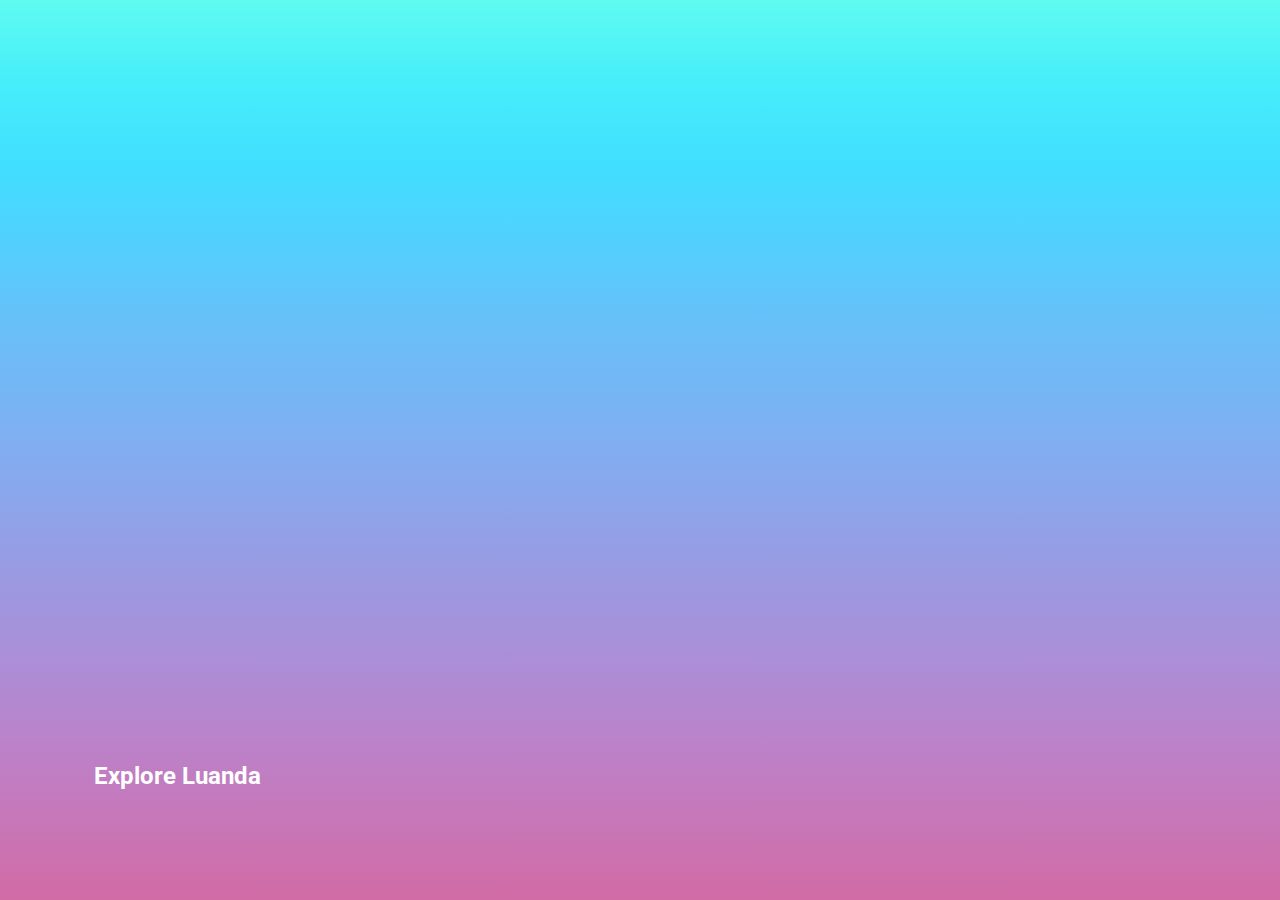
<file: day_1/index.html>
<!DOCTYPE html>
<html lang="PT-pt">
<head>
    <meta charset="UTF-8">
    <meta http-equiv="X-UA-Compatible" content="IE=edge">
    <meta name="viewport" content="width=device-width, initial-scale=1.0">
    <link rel="stylesheet" href="style.css">
    <title>Expandindo o Cartão</title>
</head>
<body>

    <div class="container">
        <div class="panel active" style="background-image: url('https://images.unsplash.com/photo-1586430997936-03e767ec64e2?ixid=MnwxMjA3fDB8MHxwaG90by1wYWdlfHx8fGVufDB8fHx8&ixlib=rb-1.2.1&auto=format&fit=crop&w=2000&q=80');">
             <h3>Explore Luanda</h3>
        </div>
      
        <div class="panel " style="background-image: url('https://images.unsplash.com/photo-1613924000714-0ac8b482b413?ixid=MnwxMjA3fDB8MHxwaG90by1wYWdlfHx8fGVufDB8fHx8&ixlib=rb-1.2.1&auto=format&fit=crop&w=675&q=800');">
            <h3>Explore Benguela</h3>
        </div>

        <div class="panel " style="background-image: url('https://images.unsplash.com/photo-1551523577-51f7c17957cc?ixlib=rb-1.2.1&ixid=MnwxMjA3fDB8MHxwaG90by1wYWdlfHx8fGVufDB8fHx8&auto=format&fit=crop&w=700&q=80');">
            <h3>Explore Maputo</h3>
        </div>
        
        <div class="panel " style="background-image: url('https://images.unsplash.com/photo-1477075543404-9d0a72bbccbe?ixid=MnwxMjA3fDB8MHxwaG90by1wYWdlfHx8fGVufDB8fHx8&ixlib=rb-1.2.1&auto=format&fit=crop&w=634&q=80');">
            <h3>Explore Johannesburg</h3>
        </div>

        <div class="panel " style="background-image: url('https://images.unsplash.com/photo-1584563504248-3ea8a2983b28?ixid=MnwxMjA3fDB8MHxwaG90by1wYWdlfHx8fGVufDB8fHx8&ixlib=rb-1.2.1&auto=format&fit=crop&w=635&q=80');">
            <h3>Explore Windhok</h3>
        </div>

       

    </div>
    
   <script src="script.js"></script> 
</body>
</html>
</file>
<file: day_1/style.css>
@import url('https://fonts.googleapis.com/css2?family=Roboto:ital,wght@1,300&display=swap');

* {
    box-sizing: border-box;
}

body {
    background-image: linear-gradient(to top, #d16ba5, #c777b9, #ba83ca, #aa8fd8, #9a9ae1, #8aa7ec, #79b3f4, #69bff8, #52cffe, #41dfff, #46eefa, #5ffbf1);
    font-family: 'Roboto', sans-serif;
    display: flex;
    align-items: center;
    justify-content: center;
    height: 100vh;
    overflow: hidden;
    margin: 0;
}

.container {
    display: flex;
    width: 90vw;

}

.panel {
    background-size: cover;
    background-position: center;
    background-repeat: no-repeat;
    height: 80vh;
    border-radius: 50px;
    color:white;
    cursor: pointer;
    flex: 0.5;
    margin: 10px;
    position: relative;
    transition: all 700ms ease-in;

}

.panel h3 {
    font-size: 24px;
    position: absolute;
    bottom: 20px;
    left: 20px;
    margin: 0;
    opacity: 0;
}

.panel.active{
   
    flex: 5;
}

.panel.active h3 {
    opacity: 1;
    transition: opacity 0.3s ease-in 0.4s;
}

@media(max-width: 480px){
    * {
        background: linear-gradient(to top, #211c31, #28223b, #2f2746, #362d51, #3d335c, #404473, #3f558b, #3768a2, #008cc4, #00b0db, #00d4e7, #03f7e7);
    }
    .container{
        width: 100vw;
    }

    .panel:nth-of-type(4),
    .panel:nth-of-type(5) {
        display: none;
    }
}
</file>
